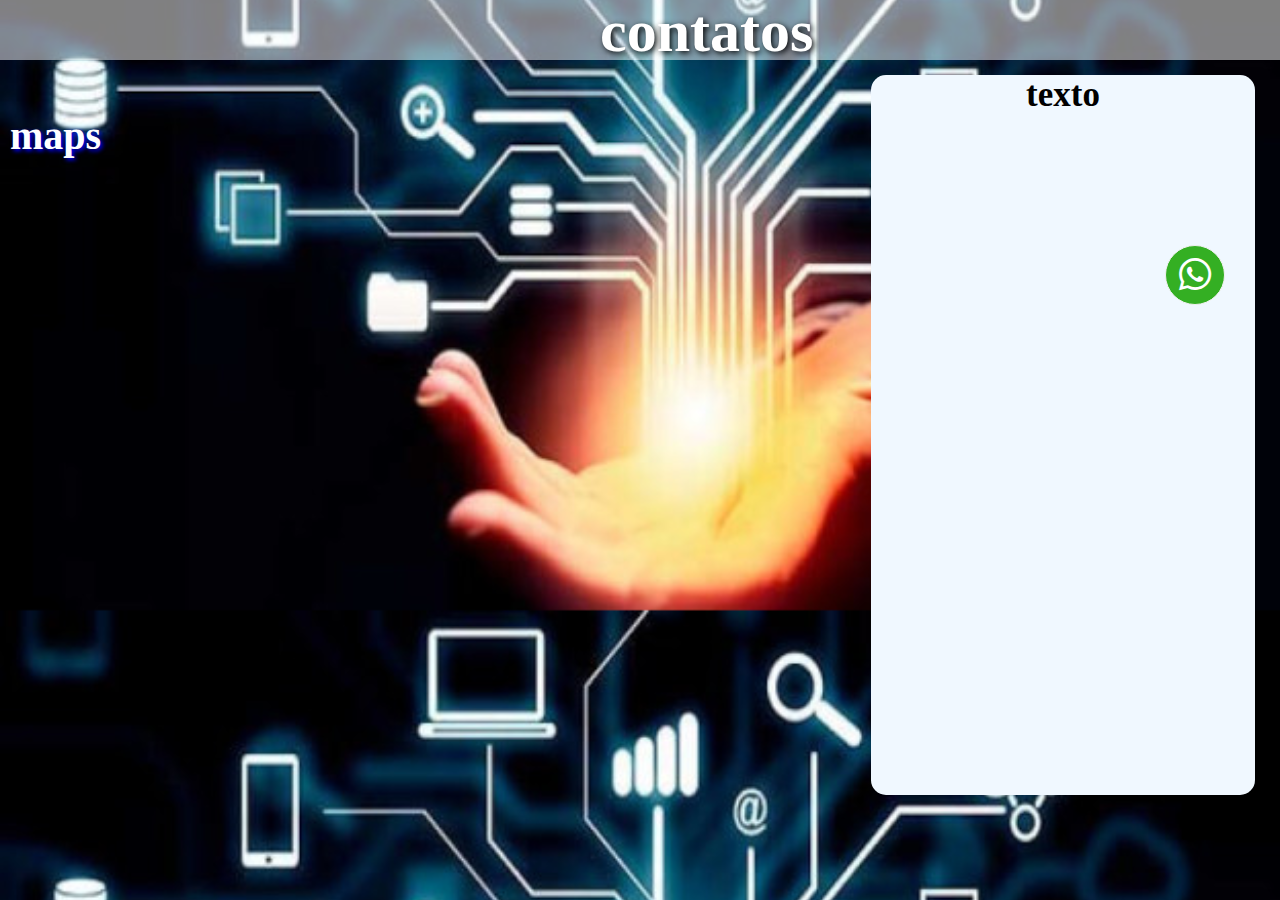
<file: contato.html>
<!DOCTYPE html>
<html lang="en">

<head>
    <meta charset="UTF-8">
    <meta http-equiv="X-UA-Compatible" content="IE=edge">
    <meta name="viewport" content="width=device-width, initial-scale=1.0">
    <link rel="stylesheet" href="https://cdnjs.cloudflare.com/ajax/libs/font-awesome/6.1.1/css/all.min.css">
    <link rel="stylesheet" href="contato.css">
    <title>page contato</title>
</head>

<body>
    <div class="menu"></div>
    <h1>contatos</h1>
    <div class="map"> <h3>maps</h3><iframe
    
        src="https://www.google.com/maps/embed?pb=!1m18!1m12!1m3!1d3654.248097810092!2d-46.41153108502022!3d-23.667084084630524!2m3!1f0!2f0!3f0!3m2!1i1024!2i768!4f13.1!3m3!1m2!1s0x94ce6c2f73371d53%3A0xe7b53445db0df6ff!2sR.%20Jos%C3%A9%20Raimundo%20de%20Souza%2C%2021%20-%20Vila%20Real%2C%20Mau%C3%A1%20-%20SP%2C%2009334-040!5e0!3m2!1spt-BR!2sbr!4v1656354905230!5m2!1spt-BR!2sbr"
        width="400" height="300" allowfullscreen="" loading="lazy"
        referrerpolicy="no-referrer-when-downgrade"></iframe></div>
        <aside class="lateral">
            <h2>texto</h2>
            <button class="btn-whatsapp">
                <a href="https://api.whatsapp.com/send?phone=5511970447391&text=Hello%2C%20World" target="_blank">
                    <i class="fa-brands fa-whatsapp"></i>

            
        </aside>
</body>

</html>
</file>
<file: contato.css>
*{
    margin:0;
    padding:0;
    font-family:Georgia, 'Times New Roman', Times, serif
}
body{
background-image: url(./assest/img/bg-contato.jpg);
background-position: right center;
background-size: cover;
height: 400px;
}
.menu{
width: 100%;
height: 60px;
background-color: white;
opacity: 0.5;
box-sizing: border-box;



}
 h1{
    position: absolute;
    top:-3px;
    margin-left: 600px;
     color: white;
    text-align: center;
    font-size: 60px;
    text-shadow: 2px 2px 6px  black;
}

.map{
    position: absolute;
    left: 10px;
    top: 100px;
    margin-top: 12px;
   
}
.map h3{
    color: white;
    text-align: center;
    font-size: 40px;
    color: white;
    text-shadow: 2px 2px 4px blue;
}
iframe{
    border: double 2px white;
    border-radius: 10px;
    padding: 5px;
    display: none;
}
.map:hover iframe {
    display:block;
}
.lateral{
    background-color: aliceblue;
    position: absolute;
    width: 30%;
    height: 80%;
    right: 25px;margin-top: 15px;
    border-radius: 15px;
}
.lateral h2{
 text-align: center;
 font-size: 35px;
}
.btn-whatsapp{
    position: absolute;
    outline: none;
    top: 170px;
    right: 30px;
    border-radius: 50%;
    width: 60px;
    height: 60px;
    cursor: pointer;
    background: #34af23;
    color: #fff;
    font-size: 2.3rem;
    border: 1px solid #f1f1f1;

    animation-name: pulsar;
    animation-duration: 0.8s;
    animation-timing-function: ease-out;
    animation-delay: 1s;
    animation-iteration-count: infinite;
    animation-direction: alternate;
    animation-fill-mode: none;
    animation-play-state: running;
}
a{
    color: inherit;
}
@keyframes pulsar{
    0%{
        width: 60px;
        height: 60px;
    }
    100%{
        width: 80px;
        height: 80px;
    }
}
.links{
    text-align: center;
    justify-content:space-between;
}
</file>
